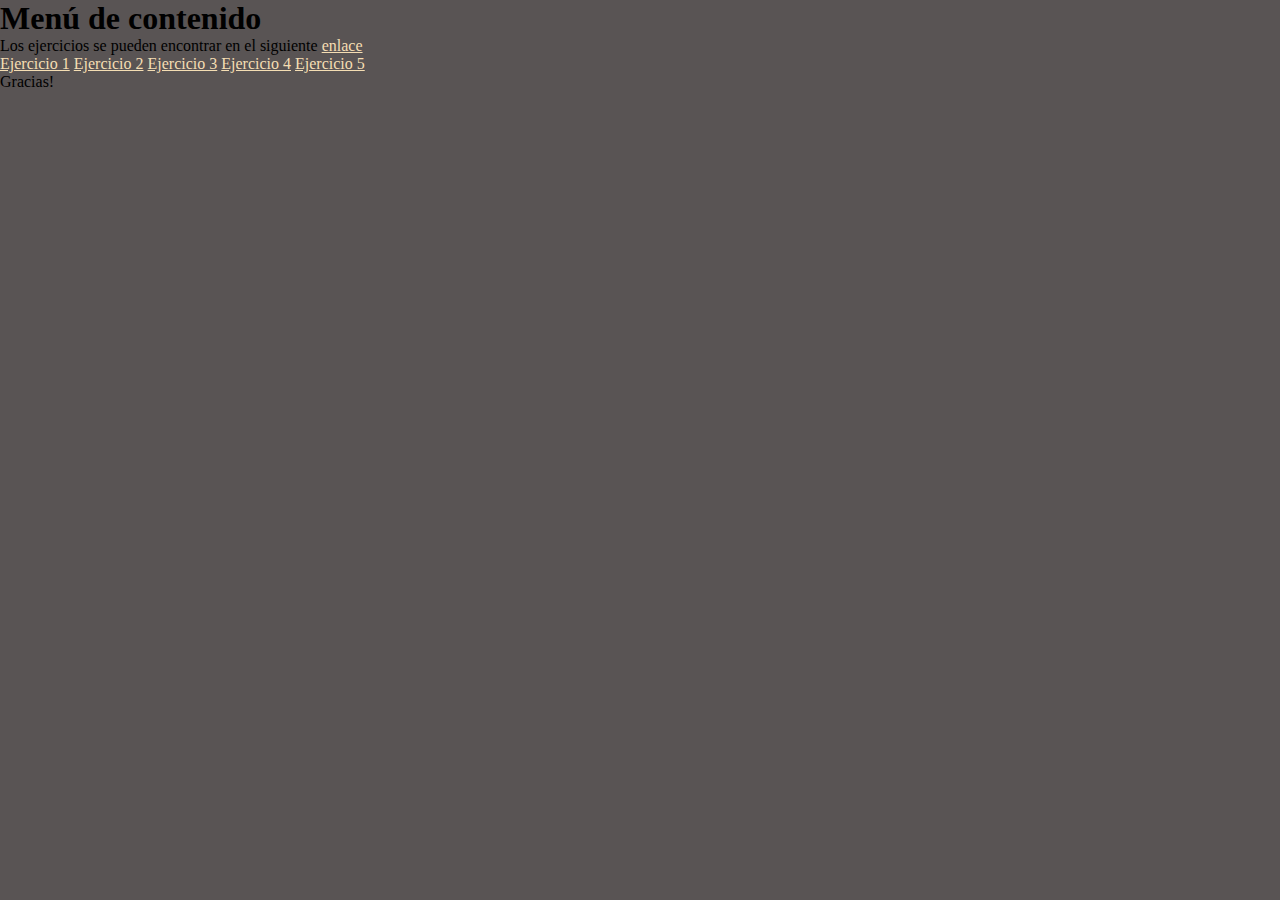
<file: index.html>
<!DOCTYPE html>
<html lang="en">

<head>
    <meta charset="UTF-8">
    <meta http-equiv="X-UA-Compatible" content="IE=edge">
    <meta name="viewport" content="width=device-width, initial-scale=1.0">
    <link rel="stylesheet" href="css/style.css">
    <title>Principal</title>
</head>

<body>

    <h2>Menú de contenido</h2>

    

    <p>Los ejercicios se pueden encontrar en el siguiente <a
            href="https://oscarmaestre.github.io/lenguajes_marcas/ejercicios/formularios/anexo_formularios.html#formulario-1"
            target="__blank">enlace</a></p>

    <ul>
        <li> <a href="pages/ejercicio1.html" target="__blank">Ejercicio 1</a></li>
        <li> <a href="pages/ejercicio2.html" target="__blank">Ejercicio 2</a></li>
        <li> <a href="pages/ejercicio3.html" target="__blank">Ejercicio 3</a></li>
        <li> <a href="pages/ejercicio4.html" target="__blank">Ejercicio 4</a></li>
        <li> <a href="pages/ejercicio5.html" target="__blank">Ejercicio 5</a></li>
    </ul>

    <footer>Gracias!</footer>

</body>

</html>
</file>
<file: css/style.css>
/*

Comenzando a maquetar en CSS :)

*/

* {
    margin: 0px;
    padding: 0px;
}

body {
    
    background-color: rgba(51, 45, 45, 0.816);
    font-size: 100%;
    width: 1000px;

}

h2 {
    font-size: 2rem;
    display: inline-block;
}

.container {
    font-family: 'Yaldevi', sans-serif;
    color: white;
    background-color: black;
    width: 1200px;
}

a {
    color: wheat;
}

.menu {
    list-style-type: none;
    border-radius: 2px;
    border-color: lawngreen;
    font-size: 1.2rem;
}

li {
    display: inline-block;
}

form {
    display: inline-block;
}

form fieldset legend {
    font-style: inherit;
    font-weight: bold;
}

.opcion_radio {
    display: inline-block;
}

i {
    font-size: 3rem;
    color: white;
    
}

header {
    display: inline-block;
}
</file>
